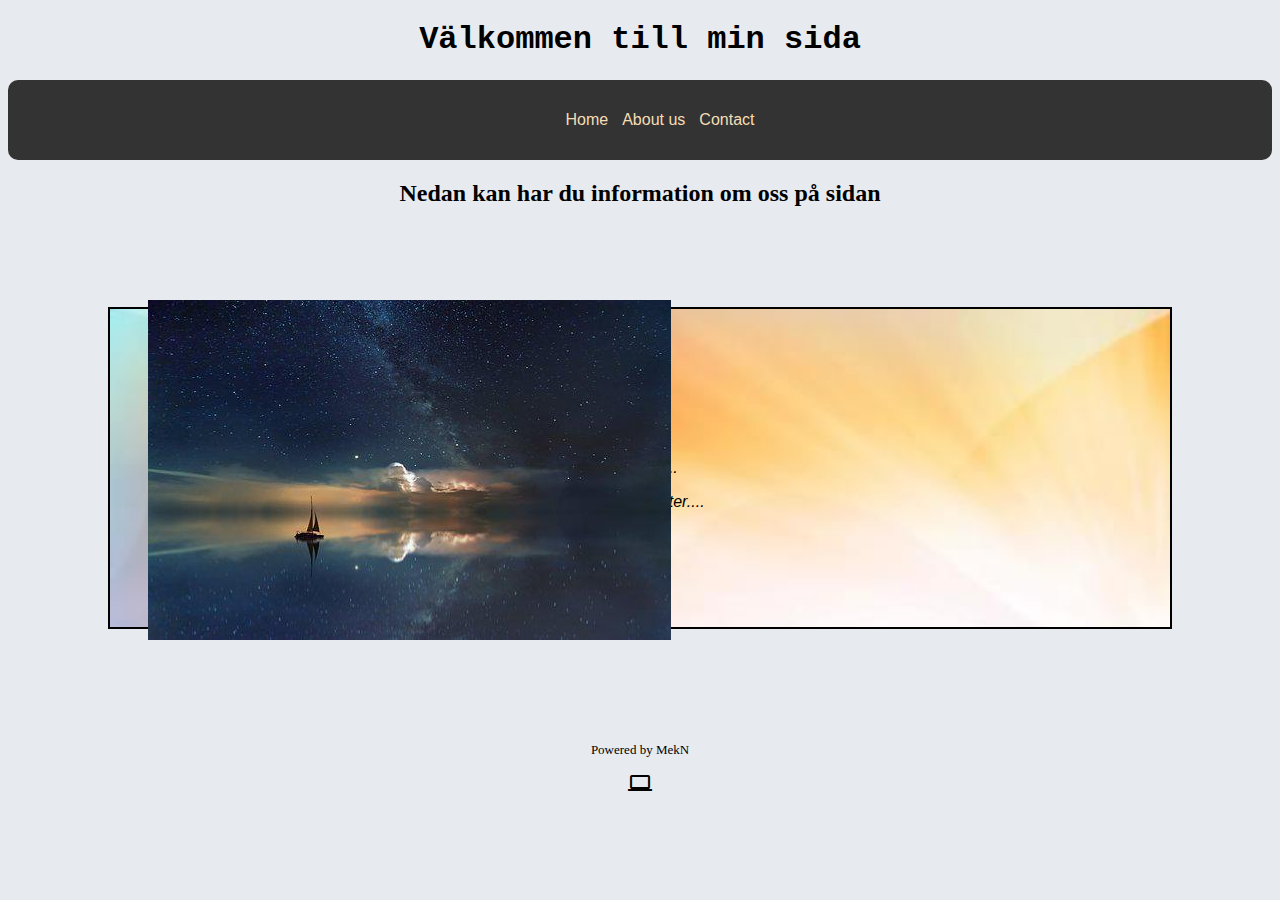
<file: html&css/nycss/index.html>
<!DOCTYPE html>

<html lang="sv">

<head>
    <meta charset="utf-8">
    <meta http-equiv="X-UA-Compatible" content="IE=edge">
    <title>CSS</title>
    <meta name="Mekn" content="CSS">
    <meta name="viewport" content="width=device-width, initial-scale=1">
    <link rel="stylesheet" href="../nycss/css/style.css">
    <link rel="stylesheet" href="https://fonts.googleapis.com/icon?family=Material+Icons">
</head>

<body>

    <header id="nav-container">
        <h1>Välkommen till min sida</h1>
        <nav class="nav-menu">
            <ul>
                <li><a href="../nycss/index.html">Home</a></li>
                <li><a href="../nycss/second.html">About us</a></li>
                <li><a href="../nycss/contact.html">Contact</a></li>
            </ul>
        </nav>
    </header>

    <aside class="side-container">
        <img src="img/pic.jpg" alt="picture">
    </aside>


    <article>
        <h2>Nedan kan har du information om oss på sidan</h2>
        <section class="section">
            <p>texter....</p>
            <p class="text">mer text....</p>
            <p id="tx">ännu mer texter....</p>
        </section>
    </article>

    <footer>
        <p>Powered by MekN</p>
        <i class="material-icons">computer</i>
    </footer>



</body>

</html>
</file>
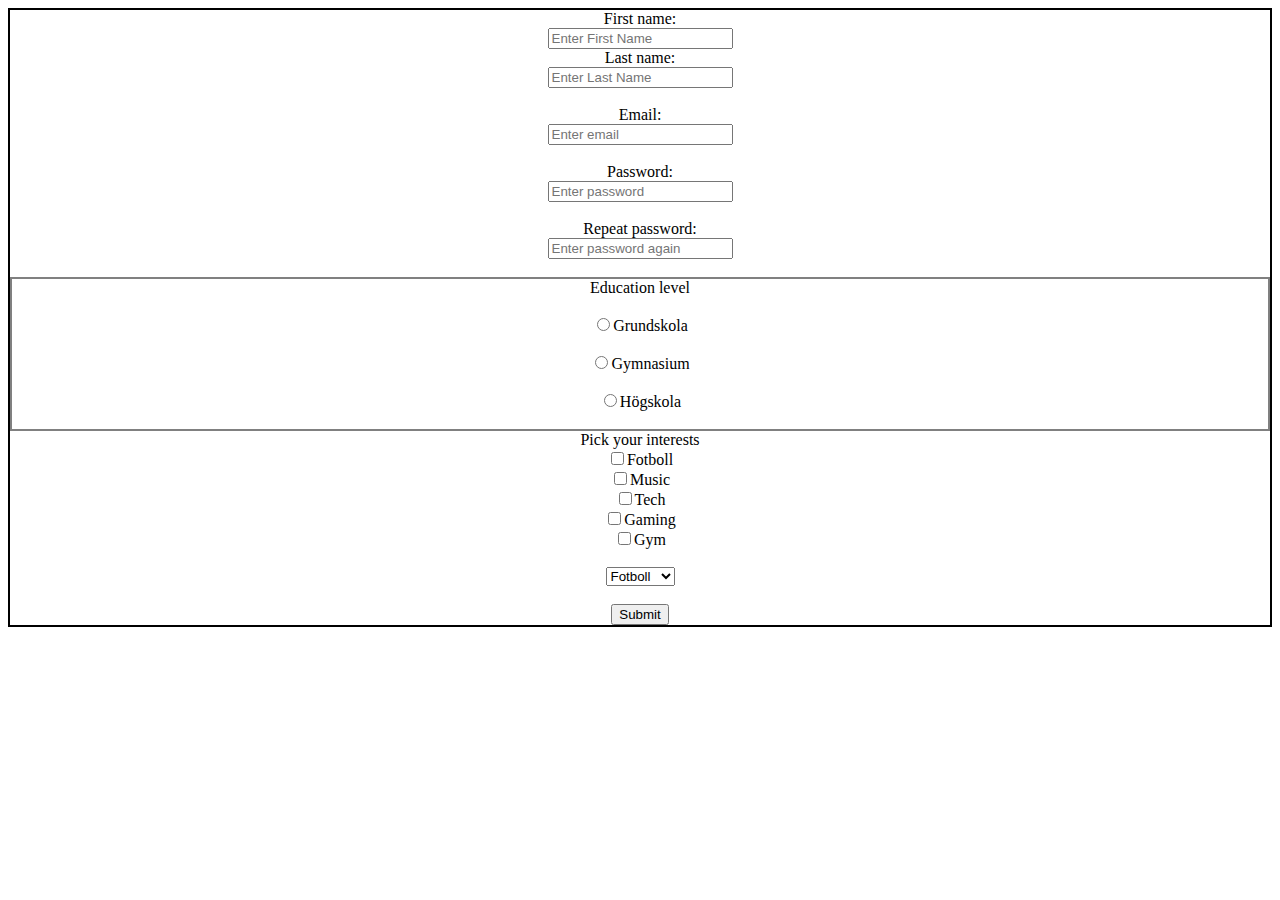
<file: html&css/tabell/index.html>
<!DOCTYPE html>

<html lang="en">

<head>
    <meta charset="utf-8">
    <meta http-equiv="X-UA-Compatible" content="IE=edge">
    <title>Min Tabell</title>
    <meta name="MekN" content="">
    <meta name="viewport" content="width=device-width, initial-scale=1">


</head>

<body>
    <style>
        form {
            border: 2px solid black;
            text-align: center;
        }

        #edu{
            border-collapse: collapse;
            border: 2px solid gray;
            border-block: auto;
        
        }

    </style>



    <form method="post" target="_blank">
        <div>
            <label for="fname">First name:</label><br>
            <input type="text" id="fname" name="fname" placeholder="Enter First Name"><br>
        </div>

        <div>
            <label for="lname">Last name:</label><br>
            <input type="text" id="lname" name="lname" placeholder="Enter Last Name"><br><br>
        </div>

        <div>
            <label for="email">Email:</label><br>
            <input autocomplete="off" type="email" id="email" name="email" placeholder="Enter email"><br><br>
        </div>

        <div>
            <label for="password">Password:</label><br>
            <input type="password" id="password" name="Password" placeholder="Enter password"><br><br>
            <label for="password">Repeat password:</label><br>
            <input type="password" name="Password" placeholder="Enter password again"><br><br>
        </div>

        <aside id="edu">
            <label for="elevel">Education level</label><br><br>
            <input type="radio" id="elevel" name="elevel"><span>Grundskola</span><br><br>
            <input type="radio" name="elevel"><span>Gymnasium</span><br><br>
            <input type="radio" name="elevel"><span>Högskola</span><br><br>
        </aside>

        <div>
            <label for="interest">Pick your interests</label><br>
            <input type="checkbox" id="interest" name="checkbox"><span>Fotboll</span><br>
            <input type="checkbox" name="checkbox"><span>Music</span><br>
            <input type="checkbox" name="checkbox"><span>Tech</span><br>
            <input type="checkbox" name="checkbox"><span>Gaming</span><br>
            <input type="checkbox" name="checkbox"><span>Gym</span><br><br>

            <select name="select" id="select">
                <option value="Fotboll">Fotboll</option>
                <option value="Music">Music</option>
                <option value="Tech">Tech</option>
                <option value="Gaming">Gaming</option>
                <option value="Gym">Gym</option>
            </select><br><br>
        </div>





        <input type="submit" value="Submit">
    </form>


    <script src="" async defer></script>
</body>

</html>
</file>
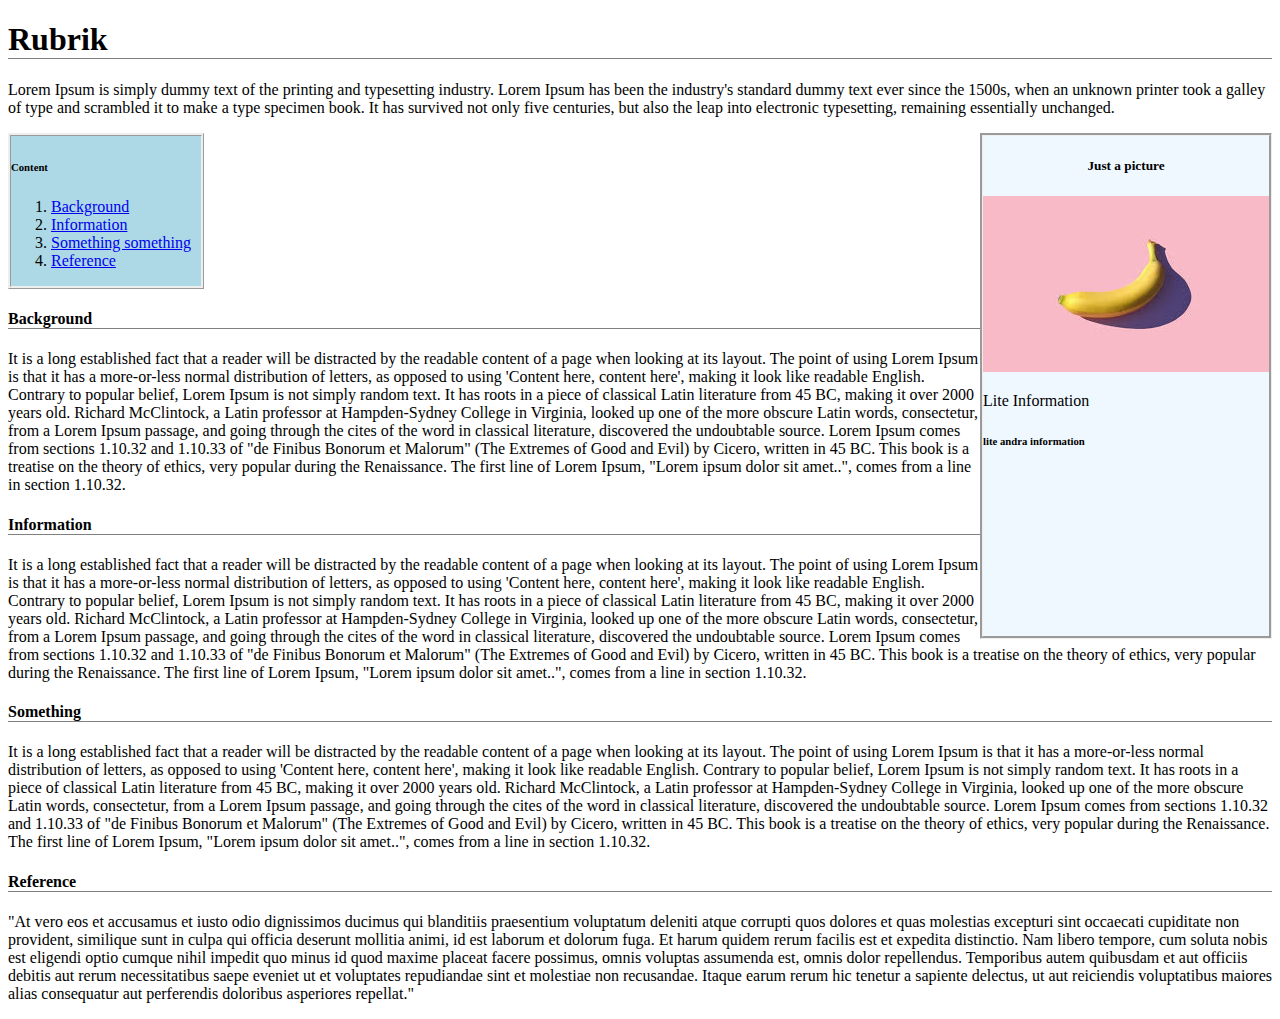
<file: html&css/wiki/index.html>
<!DOCTYPE html>
<html lang="en">
    <head>
        <meta charset="UTF-8">
        <title>Test Wiki</title>

        <link rel="stylesheet" href="css/styles.css">
    </head>

    <body>

        <h1 id="header">Rubrik</h1>

   
        <div>
            <p>Lorem Ipsum is simply dummy text of the printing 
                and typesetting industry. Lorem Ipsum has 
                been the industry's standard dummy text ever since the 
                1500s, when an unknown printer took a galley of type and 
                scrambled it to make a type specimen book. It has survived
                not only five centuries, but also the leap into electronic 
                typesetting, remaining essentially unchanged. 
            </p>
        </div>

        <div class="banan">
            <h5 style="text-align: center;">Just a picture</h5>
            <img src="img/hej.jpg" alt="Banana">

            <p>Lite  Information</p>
            <h6>lite andra information</h6>
        </div>

        <div id="list">
            <h6>Content</h6>
            <ol>
                <li><a href="#Background">Background</a></li>
                <li><a href="#Information">Information</a></li>
                <li><a href="#Something">Something something</a></li>
                <li><a href="#Reference">Reference</a></li>
            </ol>
        </div>


        <div>
            <h4 id="Background" style="border-bottom: 1px solid gray; ">Background</h4>
            <p>It is a long established fact that a reader will be distracted by the readable content of a page 
                when looking at its layout. The point of using Lorem Ipsum is that it has a more-or-less normal distribution of letters, 
                as opposed to using 'Content here, content here', making it look like readable English.
                Contrary to popular belief, Lorem Ipsum is not simply random text. It has roots in a piece of classical Latin literature from 45 BC, making it over 2000 years old. Richard McClintock, a Latin professor at Hampden-Sydney College in Virginia, looked up one of the more obscure Latin words, consectetur, from a Lorem Ipsum passage, and going through the cites of the word in classical literature, discovered the undoubtable source. Lorem Ipsum comes from sections 1.10.32 and 1.10.33 of "de Finibus Bonorum et Malorum" (The Extremes of Good and Evil) by Cicero, written in 45 BC. This book is a treatise on the theory of ethics, very popular during the Renaissance. The first line of Lorem Ipsum, "Lorem ipsum dolor sit amet..", comes from a line in section 1.10.32.
            </p>
        </div>

        <div class="secondparam">
            <h4 id="Information" style="border-bottom: 1px solid gray;">Information</h4>
            <p>It is a long established fact that a reader will be distracted by the readable content of a page when looking at its layout. The point of using Lorem Ipsum is that it has a more-or-less normal distribution of letters, 
                as opposed to using 'Content here, content here', making it look like readable English.
                Contrary to popular belief, Lorem Ipsum is not simply random text. It has roots in a piece of classical Latin literature from 45 BC, making it over 2000 years old. Richard McClintock, a Latin professor at Hampden-Sydney College in Virginia, looked up one of the more obscure Latin words, consectetur, from a Lorem Ipsum passage, and going through the cites of the word in classical literature, discovered the undoubtable source. Lorem Ipsum comes from sections 1.10.32 and 1.10.33 of "de Finibus Bonorum et Malorum" (The Extremes of Good and Evil) by Cicero, written in 45 BC. This book is a treatise on the theory of ethics, very popular during the Renaissance. The first line of Lorem Ipsum, "Lorem ipsum dolor sit amet..", comes from a line in section 1.10.32.</p>
        </div>

        <div>
            <h4 id="Something" style="border-bottom: 1px solid gray;">Something</h4>
            <p>
                It is a long established fact that a reader will be distracted by the readable content of a page when looking at its layout. The point of using Lorem Ipsum is that it has a more-or-less normal distribution of letters, as opposed to using 'Content here, content here', making it look like readable English. Contrary to popular belief, Lorem Ipsum is not simply random text. It has roots in a piece of classical Latin literature from 45 BC, making it over 2000 years old. Richard McClintock, a Latin professor at Hampden-Sydney College in Virginia, looked up one of the more obscure Latin words, consectetur, from a Lorem Ipsum passage, and going through the cites of the word in classical literature, discovered the undoubtable source. Lorem Ipsum comes from sections 1.10.32 and 1.10.33 of "de Finibus Bonorum et Malorum" (The Extremes of Good and Evil) by Cicero, written in 45 BC. This book is a treatise on the theory of ethics, very popular during the Renaissance. The first line of Lorem Ipsum, "Lorem ipsum dolor sit amet..", comes from a line in section 1.10.32.
            </p>
        </div>

        <div>
            <h4 id="Reference" style="border-bottom: 1px solid gray;">Reference</h4>
            <p>
                "At vero eos et accusamus et iusto odio dignissimos ducimus qui blanditiis praesentium voluptatum deleniti atque corrupti quos dolores et quas molestias excepturi sint occaecati cupiditate non provident, similique sunt in culpa qui officia deserunt mollitia animi, id est laborum et dolorum fuga. Et harum quidem rerum facilis est et expedita distinctio. Nam libero tempore, cum soluta nobis est eligendi optio cumque nihil impedit quo minus id quod maxime placeat facere possimus, omnis voluptas assumenda est, omnis dolor repellendus. Temporibus autem quibusdam et aut officiis debitis aut rerum necessitatibus saepe eveniet ut et voluptates repudiandae sint et molestiae non recusandae. Itaque earum rerum hic tenetur a sapiente delectus, ut aut reiciendis voluptatibus maiores alias consequatur aut perferendis doloribus asperiores repellat."
            </p>
        </div>


    </body>


</html>
</file>
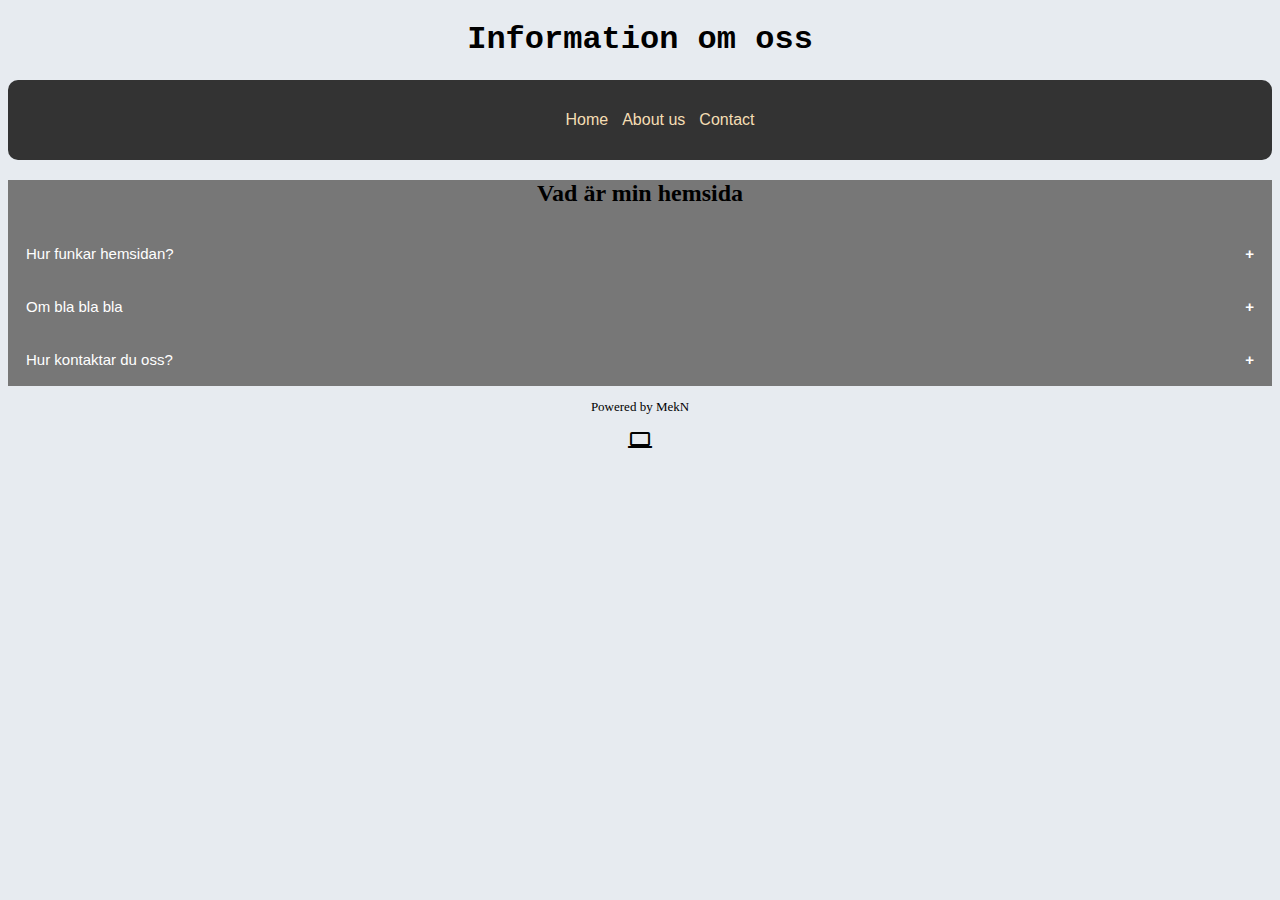
<file: html&css/nycss/second.html>
<!DOCTYPE html>

<html lang="sv">

<head>
    <meta charset="utf-8">
    <meta http-equiv="X-UA-Compatible" content="IE=edge">
    <title>CSS</title>
    <meta name="Mekn" content="CSS">
    <meta name="viewport" content="width=device-width, initial-scale=1">
    <link rel="stylesheet" href="../nycss/css/style.css">
    <link rel="stylesheet" href="https://fonts.googleapis.com/icon?family=Material+Icons">
</head>

<body>

    <header id="nav-container">
        <h1>Information om oss</h1>

        <nav class="nav-menu">
            <ul>
                <li><a href="../nycss/index.html">Home</a></li>
                <li><a href="../nycss/second.html">About us</a></li>
                <li><a href="../nycss/contact.html">Contact</a></li>
            </ul>
        </nav>
    </header>

    <main id="main-container">
        <h2>Vad är min hemsida</h2>
        <article class="collapse-container">
            <button class="collapsible">Hur funkar hemsidan?</button>
            <div class="content">
                <p>
                    Don't bother typing “lorem ipsum” into Google translate.
                    If you already tried, you may have gotten anything from "NATO" to "China",
                    depending on how you capitalized the letters. The bizarre translation was fodder for conspiracy
                    theories,
                    but Google has since updated its “lorem ipsum” translation to, boringly enough, “lorem ipsum”.
                </p>
            </div>
            <button class="collapsible">Om bla bla bla</button>
            <div class="content">
                <p>
                    Don't bother typing “lorem ipsum” into Google translate.
                    If you already tried, you may have gotten anything from "NATO" to "China",
                    depending on how you capitalized the letters. The bizarre translation was fodder for conspiracy
                    theories,
                    but Google has since updated its “lorem ipsum” translation to, boringly enough, “lorem ipsum”.
                </p>
            </div>
            <button class="collapsible">Hur kontaktar du oss?</button>
            <div class="content">
                <p>
                    Don't bother typing “lorem ipsum” into Google translate.
                    If you already tried, you may have gotten anything from "NATO" to "China",
                    depending on how you capitalized the letters. The bizarre translation was fodder for conspiracy
                    theories,
                    but Google has since updated its “lorem ipsum” translation to, boringly enough, “lorem ipsum”.
                </p>
            </div>
        </article>

    </main>

    <script>
        var coll = document.getElementsByClassName("collapsible");
        var i;

        for (i = 0; i < coll.length; i++) {
            coll[i].addEventListener("click", function handleClick() {
                this.classList.toggle("active");
                var content = this.nextElementSibling;
                if (content.style.maxHeight) {
                    content.style.maxHeight = null;
                } else {
                    content.style.maxHeight = content.scrollHeight + "px";
                }
            });
        }
    </script>

    <footer>
        <p>Powered by MekN</p><span></span>
        <i class="material-icons">computer</i>
    </footer>

</body>

</html>
</file>
<file: html&css/nycss/css/style.css>
body {
    background-color: rgba(194, 206, 218, 0.4);
}

#nav-container {
    text-align: center;
}

#nav-container h1 {
    font-family: 'Lucida Sans', 'Lucida Sans Regular', 'Lucida Grande', 'Lucida Sans Unicode', Geneva, 'Courier New', Courier, monospace;
    text-align: center;
}

.nav-menu {
    background-color: #333;
    padding: 10px;
    border-radius: 10px;
    text-decoration: none;

}

.nav-menu ul {
    list-style: none;
    float: inherit;
    background-color: #333;
}

.nav-menu li {
    font-family: Verdana, Geneva, Tahoma, sans-serif, fantasy;
    padding: 5px;
    display: -webkit-inline-flex;
    list-style: none;

}

.nav-menu li a {
    display: inline;
    color: wheat;
    text-decoration: none;
}

.nav-menu li a:hover {
    color: #79cec7;
    background-color: rgb(148, 111, 111);
}

.nav-menu li a:active {
    color: #79cec7;
    background-color: #075a0f;
}

article h2 {
    text-align: center;
}

.section {
    border: 2px solid black;
    margin: 100px;
    padding: 100px;
    background-image: url("../img/my.jpg");
    background-repeat: no-repeat;
    background-size: cover;
}

.section p {
    text-align: center;
    font-family: 'Trebuchet MS', 'Lucida Sans Unicode', 'Lucida Grande', 'Lucida Sans', Arial, sans-serif;
    font-style: oblique;
}

.side-container {
    position: absolute;
    float: left;
    padding: 50px;
    margin: 90px;
}

/* End of Homepage -------------------------------------------------------------------------------------------------------------*/



/* Start of Second Page --------------------------------------------------------------------------------------------------------------*/


main h2 {
    text-align: center;
}

#main-container {
    background-color: #777;

}


.collapsible {
    background-color: #777;
    color: white;
    cursor: pointer;
    padding: 18px;
    width: 100%;
    border: none;
    text-align: left;
    outline: none;
    font-size: 15px;
}

.active,
.collapsible:hover {
    background-color: #555;
}

.collapsible:after {
    content: '\002B';
    color: white;
    font-weight: bold;
    float: right;
    margin-left: 5px;
}

.active:after {
    content: "\2212";
}

.content {
    padding: 0 18px;
    max-height: 0;
    overflow: hidden;
    transition: max-height 0.2s ease-out;
    background-color: #f1f1f1;
}

/* End of Second page -----------------------------------------------------------------------------------------------------------*/



/*Start of contact page----------------------------------------------------------------------------------------------------------*/

#form-container {
    background-image: url(../img/pic1.jpg);
    background-size: cover;
    border-radius: 10px;
    padding: 10px;
    margin: 25px;
    position: relative;
}

form {
    display: inline-block;
    margin: 100;
    padding: 50px;

}

.label {
    font-family: 'Courier New', Courier, monospaces;
    float: left;
    width: 25%;
    margin-top: 6px;

}

input[type=text],
[type=email],
textarea {
    width: 50%;
    padding: 12px;
    border: 1px solid #ccc;
    border-radius: 4px;
    resize: vertical;
}

input[type=submit] {
    background-color: #34eb46;
    width: 50%;
    padding: 12px;
    border-radius: 10px;
    resize: vertical;
}

input[type=submit]:hover {
    background-color: #79cec7;
}

.input {
    font-family: 'Courier New', Courier, monospace;
    float: left;
    width: 75%;
    margin-top: 6px;
}

#map {
    position: absolute;
    border-radius: 10px;
    width: 30%;
    height: 280px;
    bottom: 85px;
    left: 870px;
    
}


footer {
    font-size: small;
    font-family: 'Lucida Sans', Geneva, cursive;
    position: sticky;
    text-align: center;
    overflow: hidden;
}
</file>
<file: html&css/wiki/css/styles.css>
#header {
    border-bottom: 1px solid gray;
}

#list {
    border-style: ridge;
    top: 0px;
    width: 190px;
    background-color: lightblue;
}

.banan{
    height: 500px;
    background-color: aliceblue;
    border-style: groove;
    float: right;
    position: relative;
}
</file>
